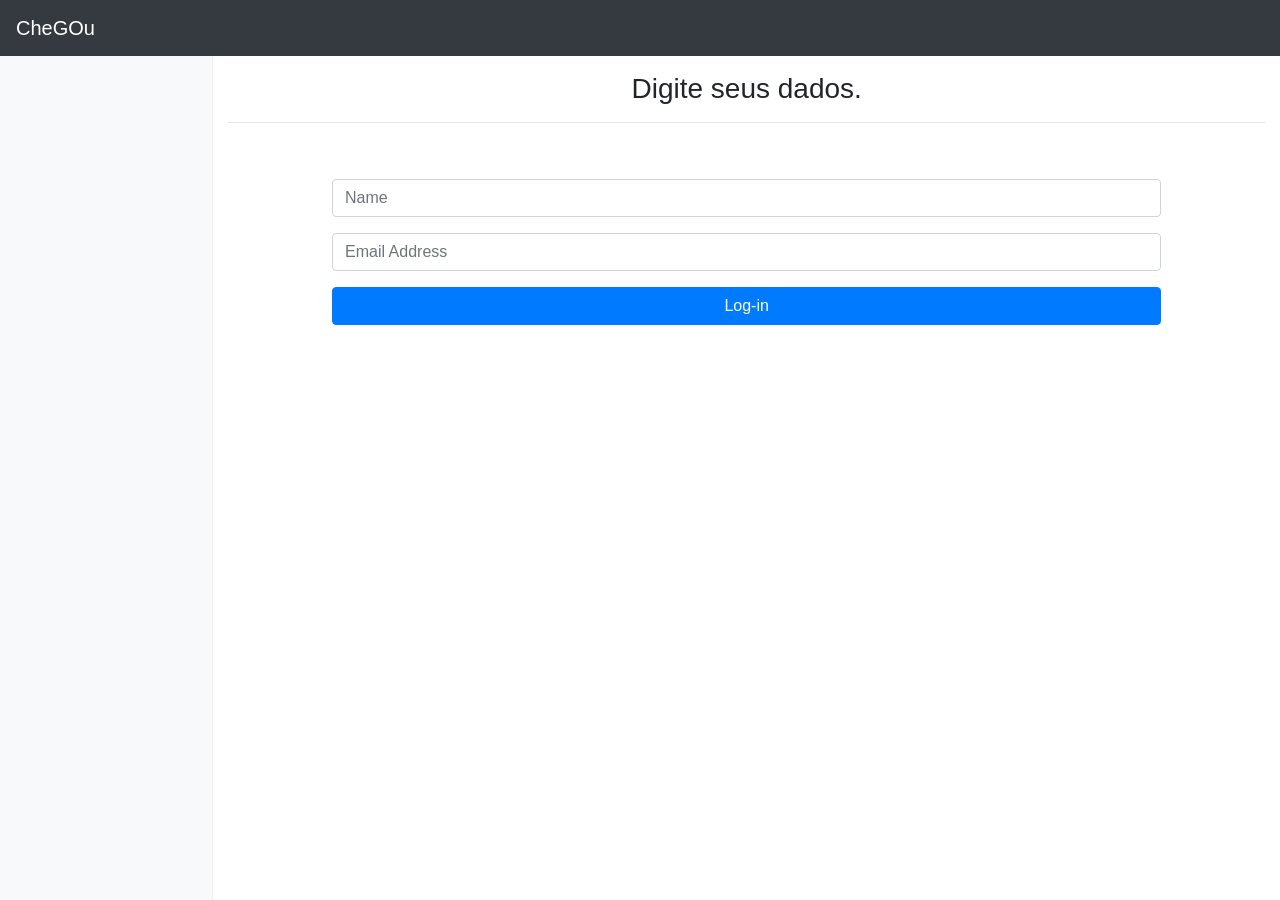
<file: public/index.html>
<!-- File: ./public/index.html -->
<!DOCTYPE html>
<html lang="en">
<head>
    <meta charset="utf-8">
    <meta name="viewport" content="width=device-width, initial-scale=1">
    <title>Chat with friends in realtime</title>
    <link href="https://fonts.googleapis.com/icon?family=Material+Icons" rel="stylesheet">
    <link rel="stylesheet" href="./css/bootstrap.min.css" integrity="sha384-MCw98/SFnGE8fJT3GXwEOngsV7Zt27NXFoaoApmYm81iuXoPkFOJwJ8ERdknLPMO" crossorigin="anonymous">
    <link rel="stylesheet" href="./css/app.css" >
</head>
<body>
    <header>
        <nav class="navbar navbar-expand-md navbar-dark bg-dark fixed-top bg-dark">
            <a class="toggle d-sm-none" href="#menu">
                <i class="material-icons">menu</i>
            </a>
            <a class="navbar-brand" href="#">CheGOu</a>
        </nav>
    </header>
    <div class="container-fluid">
        <div class="row" id="mainrow">
            <nav class="col-sm-3 col-md-2 d-none d-sm-block bg-light sidebar">
                <ul class="nav nav-pills flex-column" id="rooms">
                </ul>
            </nav>
            <main role="main" class="col-sm-9 ml-sm-auto col-md-10 pt-3" id="registerScreen">
                <h3 style="text-align: center">Digite seus dados.</h3>
                <hr/>
                <div class="chat" style="margin-bottom:150px">
                    <p>&nbsp;</p>
                    <form id="loginScreenForm">
                        <div class="form-group">
                          <input type="text" class="form-control" id="fullname" placeholder="Name" required>
                        </div>
                        <div class="form-group">
                          <input type="email" class="form-control" id="email" placeholder="Email Address" required>
                        </div>
                        <button type="submit" class="btn btn-block btn-primary">Log-in</button>
                      </form>
                  </div>
            </main>

            <main role="main" class="col-sm-9 ml-sm-auto col-md-10 pt-3" style="display: none" id="main">
                <h1>Chats</h1>
                <p>👈 Escolha uma sala para entrar!</p>
                <p>&nbsp;</p>
                <div class="chat" style="margin-bottom:150px">
                    <h5 id="room-title"></h5>
                    <p>&nbsp;</p>
                    <div class="response">
                        <form id="replyMessage">
                            <div class="form-group">
                                <input type="text" placeholder="Digite sua mensagem..." class="form-control" name="message" />
                            </div>
                        </form>
                    </div>
                    <div class="table-responsive">
                      <table class="table table-striped">
                        <tbody id="chat-msgs">
                        </tbody>
                    </table>
                </div>
            </main>
        </div>
    </div>

    <script src="./js/pusher.min.js"></script>
    <script src="./js/jquery-3.2.1.slim.min.js"></script>
    <script src="./js/popper.min.js"></script>
    <script src="./js/bootstrap.min.js" integrity="sha384-ChfqqxuZUCnJSK3+MXmPNIyE6ZbWh2IMqE241rYiqJxyMiZ6OW/JmZQ5stwEULTy" crossorigin="anonymous"></script>
    <script src="./js/axios.min.js"></script>
    <script type="text/javascript" src="./js/app.js"></script>
  </body>
</html>
</file>
<file: public/css/app.css>
/* File: ./public/css.app.css */
body {
    padding-top: 3.5rem;
}
h1 {
    padding-bottom: 9px;
    margin-bottom: 20px;
    border-bottom: 1px solid #eee;
}
.chat {
    max-width: 80%;
    margin: 0 auto;
}
i.material-icons {
    margin: auto 0;
    float: left;
    transition-duration: 2s;
    transition-timing-function: ease;
}
i.material-icons::after {
    transition-duration: 2s;
    transition-timing-function: ease;
}
i.material-icons::before {
    transition-duration: 2s;
    transition-timing-function: ease;
}
.sidebar {
    position: fixed;
    top: 51px;
    bottom: 0;
    left: 0;
    z-index: 1000;
    padding: 20px 0;
    overflow-x: hidden;
    overflow-y: auto;
    border-right: 1px solid #eee;
}
.sidebar .nav {
    margin-bottom: 20px;
}
.sidebar .nav-item {
    width: 100%;
}
.sidebar .nav-item + .nav-item {
    margin-left: 0;
}
.sidebar .nav-link {
    border-radius: 0;
}
.placeholders {
    padding-bottom: 3rem;
}
.placeholder img {
    padding-top: 1.5rem;
    padding-bottom: 1.5rem;
}
tr .sender {
    font-size: 12px;
    font-weight: 600;
}
tr .sender span {
    color: #676767;
}
.response {
    display: none;
}
</file>
